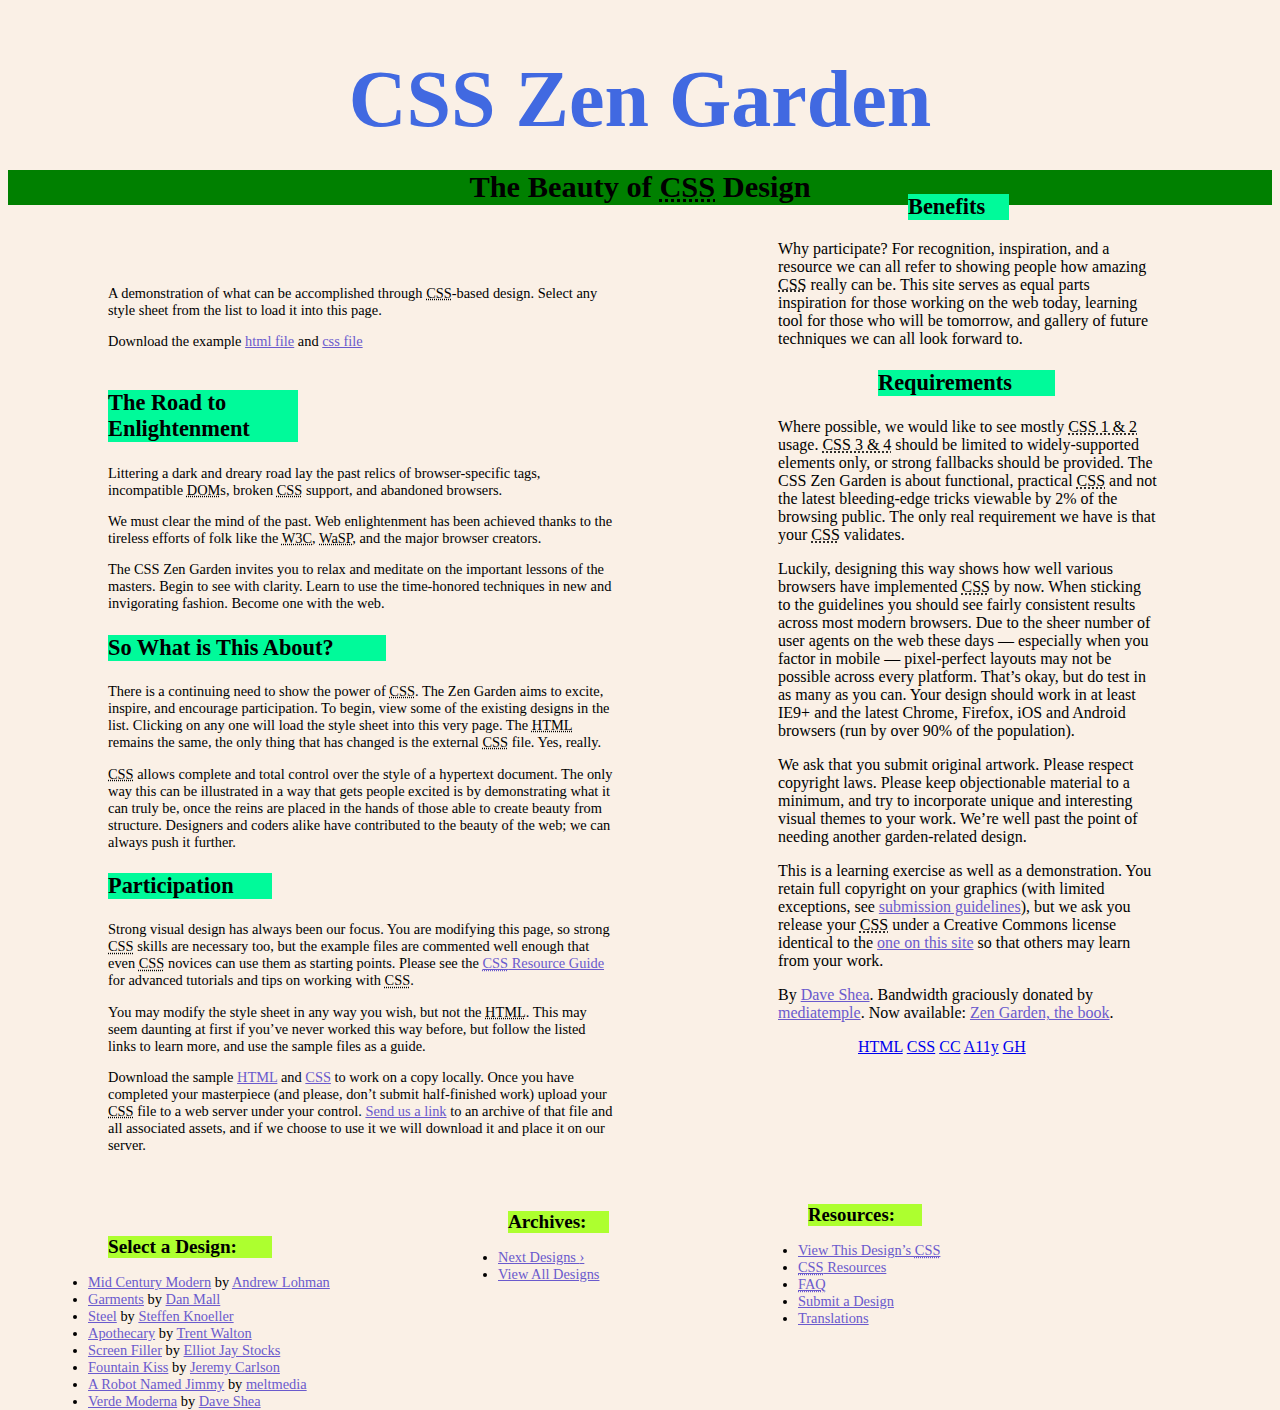
<file: csszengarden/index.html>
<!DOCTYPE html>
<html lang="en">
<head>
	<meta charset="utf-8">
	<title>CSS Zen Garden: The Beauty of CSS Design</title>

	<link rel="stylesheet" media="screen" href="style.css?v=8may2013">
	<link rel="alternate" type="application/rss+xml" title="RSS" href="http://www.csszengarden.com/zengarden.xml">

	<meta name="viewport" content="width=device-width, initial-scale=1.0">
	<meta name="author" content="Dave Shea">
	<meta name="description" content="A demonstration of what can be accomplished visually through CSS-based design.">
	<meta name="robots" content="all">


	<!--[if lt IE 9]>
	<script src="script/html5shiv.js"></script>
	<![endif]-->
</head>

<!--



	View source is a feature, not a bug. Thanks for your curiosity and
	interest in participating!

	Here are the submission guidelines for the new and improved csszengarden.com:

	- CSS3? Of course! Prefix for ALL browsers where necessary.
	- go responsive; test your layout at multiple screen sizes.
	- your browser testing baseline: IE9+, recent Chrome/Firefox/Safari, and iOS/Android
	- Graceful degradation is acceptable, and in fact highly encouraged.
	- use classes for styling. Don't use ids.
	- web fonts are cool, just make sure you have a license to share the files. Hosted 
	  services that are applied via the CSS file (ie. Google Fonts) will work fine, but
	  most that require custom HTML won't. TypeKit is supported, see the readme on this
	  page for usage instructions: https://github.com/mezzoblue/csszengarden.com/

	And a few tips on building your CSS file:

	- use :first-child, :last-child and :nth-child to get at non-classed elements
	- use ::before and ::after to create pseudo-elements for extra styling
	- use multiple background images to apply as many as you need to any element
	- use the Kellum Method for image replacement, if still needed. http://goo.gl/GXxdI
	- don't rely on the extra divs at the bottom. Use ::before and ::after instead.
				
		
-->

<body id="css-zen-garden">
<div class="page-wrapper">

	<section class="intro" id="zen-intro">
		<header role="banner">
			<h1>CSS Zen Garden</h1>
			<h2>The Beauty of <abbr title="Cascading Style Sheets">CSS</abbr> Design</h2>
		</header>

		<div class="summary" id="zen-summary" role="article">
			<p>A demonstration of what can be accomplished through <abbr title="Cascading Style Sheets">CSS</abbr>-based design. Select any style sheet from the list to load it into this page.</p>
			<p>Download the example <a href="/examples/index" title="This page's source HTML code, not to be modified.">html file</a> and <a href="/examples/style.css" title="This page's sample CSS, the file you may modify.">css file</a></p>
		</div>

		<div class="preamble" id="zen-preamble" role="article">
			<h3>The Road to Enlightenment</h3>
			<p>Littering a dark and dreary road lay the past relics of browser-specific tags, incompatible <abbr title="Document Object Model">DOM</abbr>s, broken <abbr title="Cascading Style Sheets">CSS</abbr> support, and abandoned browsers.</p>
			<p>We must clear the mind of the past. Web enlightenment has been achieved thanks to the tireless efforts of folk like the <abbr title="World Wide Web Consortium">W3C</abbr>, <abbr title="Web Standards Project">WaSP</abbr>, and the major browser creators.</p>
			<p>The CSS Zen Garden invites you to relax and meditate on the important lessons of the masters. Begin to see with clarity. Learn to use the time-honored techniques in new and invigorating fashion. Become one with the web.</p>
		</div>
	</section>

	<div class="main supporting" id="zen-supporting" role="main">
		<div class="explanation" id="zen-explanation" role="article">
			<h3>So What is This About?</h3>
			<p>There is a continuing need to show the power of <abbr title="Cascading Style Sheets">CSS</abbr>. The Zen Garden aims to excite, inspire, and encourage participation. To begin, view some of the existing designs in the list. Clicking on any one will load the style sheet into this very page. The <abbr title="HyperText Markup Language">HTML</abbr> remains the same, the only thing that has changed is the external <abbr title="Cascading Style Sheets">CSS</abbr> file. Yes, really.</p>
			<p><abbr title="Cascading Style Sheets">CSS</abbr> allows complete and total control over the style of a hypertext document. The only way this can be illustrated in a way that gets people excited is by demonstrating what it can truly be, once the reins are placed in the hands of those able to create beauty from structure. Designers and coders alike have contributed to the beauty of the web; we can always push it further.</p>
		</div>

		<div class="participation" id="zen-participation" role="article">
			<h3>Participation</h3>
			<p>Strong visual design has always been our focus. You are modifying this page, so strong <abbr title="Cascading Style Sheets">CSS</abbr> skills are necessary too, but the example files are commented well enough that even <abbr title="Cascading Style Sheets">CSS</abbr> novices can use them as starting points. Please see the <a href="http://www.mezzoblue.com/zengarden/resources/" title="A listing of CSS-related resources"><abbr title="Cascading Style Sheets">CSS</abbr> Resource Guide</a> for advanced tutorials and tips on working with <abbr title="Cascading Style Sheets">CSS</abbr>.</p>
			<p>You may modify the style sheet in any way you wish, but not the <abbr title="HyperText Markup Language">HTML</abbr>. This may seem daunting at first if you&#8217;ve never worked this way before, but follow the listed links to learn more, and use the sample files as a guide.</p>
			<p>Download the sample <a href="/examples/index" title="This page's source HTML code, not to be modified.">HTML</a> and <a href="/examples/style.css" title="This page's sample CSS, the file you may modify.">CSS</a> to work on a copy locally. Once you have completed your masterpiece (and please, don&#8217;t submit half-finished work) upload your <abbr title="Cascading Style Sheets">CSS</abbr> file to a web server under your control. <a href="http://www.mezzoblue.com/zengarden/submit/" title="Use the contact form to send us your CSS file">Send us a link</a> to an archive of that file and all associated assets, and if we choose to use it we will download it and place it on our server.</p>
		</div>

		<div class="benefits" id="zen-benefits" role="article">
			<h3>Benefits</h3>
			<p>Why participate? For recognition, inspiration, and a resource we can all refer to showing people how amazing <abbr title="Cascading Style Sheets">CSS</abbr> really can be. This site serves as equal parts inspiration for those working on the web today, learning tool for those who will be tomorrow, and gallery of future techniques we can all look forward to.</p>
		</div>

		<div class="requirements" id="zen-requirements" role="article">
			<h3>Requirements</h3>
			<p>Where possible, we would like to see mostly <abbr title="Cascading Style Sheets, levels 1 and 2">CSS 1 &amp; 2</abbr> usage. <abbr title="Cascading Style Sheets, levels 3 and 4">CSS 3 &amp; 4</abbr> should be limited to widely-supported elements only, or strong fallbacks should be provided. The CSS Zen Garden is about functional, practical <abbr title="Cascading Style Sheets">CSS</abbr> and not the latest bleeding-edge tricks viewable by 2% of the browsing public. The only real requirement we have is that your <abbr title="Cascading Style Sheets">CSS</abbr> validates.</p>
			<p>Luckily, designing this way shows how well various browsers have implemented <abbr title="Cascading Style Sheets">CSS</abbr> by now. When sticking to the guidelines you should see fairly consistent results across most modern browsers. Due to the sheer number of user agents on the web these days &#8212; especially when you factor in mobile &#8212; pixel-perfect layouts may not be possible across every platform. That&#8217;s okay, but do test in as many as you can. Your design should work in at least IE9+ and the latest Chrome, Firefox, iOS and Android browsers (run by over 90% of the population).</p>
			<p>We ask that you submit original artwork. Please respect copyright laws. Please keep objectionable material to a minimum, and try to incorporate unique and interesting visual themes to your work. We&#8217;re well past the point of needing another garden-related design.</p>
			<p>This is a learning exercise as well as a demonstration. You retain full copyright on your graphics (with limited exceptions, see <a href="http://www.mezzoblue.com/zengarden/submit/guidelines/">submission guidelines</a>), but we ask you release your <abbr title="Cascading Style Sheets">CSS</abbr> under a Creative Commons license identical to the <a href="http://creativecommons.org/licenses/by-nc-sa/3.0/" title="View the Zen Garden's license information.">one on this site</a> so that others may learn from your work.</p>
			<p role="contentinfo">By <a href="http://www.mezzoblue.com/">Dave Shea</a>. Bandwidth graciously donated by <a href="http://www.mediatemple.net/">mediatemple</a>. Now available: <a href="http://www.amazon.com/exec/obidos/ASIN/0321303474/mezzoblue-20/">Zen Garden, the book</a>.</p>
		</div>

		<footer>
			<a href="http://validator.w3.org/check/referer" title="Check the validity of this site&#8217;s HTML" class="zen-validate-html">HTML</a>
			<a href="http://jigsaw.w3.org/css-validator/check/referer" title="Check the validity of this site&#8217;s CSS" class="zen-validate-css">CSS</a>
			<a href="http://creativecommons.org/licenses/by-nc-sa/3.0/" title="View the Creative Commons license of this site: Attribution-NonCommercial-ShareAlike." class="zen-license">CC</a>
			<a href="http://mezzoblue.com/zengarden/faq/#aaa" title="Read about the accessibility of this site" class="zen-accessibility">A11y</a>
			<a href="https://github.com/mezzoblue/csszengarden.com" title="Fork this site on Github" class="zen-github">GH</a>
		</footer>

	</div>


	<aside class="sidebar" role="complementary">
		<div class="wrapper">

			<div class="design-selection" id="design-selection">
				<h3 class="select">Select a Design:</h3>
				<nav role="navigation">
					<ul>
					<li>
						<a href="/221/" class="design-name">Mid Century Modern</a> by						<a href="http://andrewlohman.com/" class="designer-name">Andrew Lohman</a>
					</li>					<li>
						<a href="/220/" class="design-name">Garments</a> by						<a href="http://danielmall.com/" class="designer-name">Dan Mall</a>
					</li>					<li>
						<a href="/219/" class="design-name">Steel</a> by						<a href="http://steffen-knoeller.de" class="designer-name">Steffen Knoeller</a>
					</li>					<li>
						<a href="/218/" class="design-name">Apothecary</a> by						<a href="http://trentwalton.com" class="designer-name">Trent Walton</a>
					</li>					<li>
						<a href="/217/" class="design-name">Screen Filler</a> by						<a href="http://elliotjaystocks.com/" class="designer-name">Elliot Jay Stocks</a>
					</li>					<li>
						<a href="/216/" class="design-name">Fountain Kiss</a> by						<a href="http://jeremycarlson.com" class="designer-name">Jeremy Carlson</a>
					</li>					<li>
						<a href="/215/" class="design-name">A Robot Named Jimmy</a> by						<a href="http://meltmedia.com/" class="designer-name">meltmedia</a>
					</li>					<li>
						<a href="/214/" class="design-name">Verde Moderna</a> by						<a href="http://www.mezzoblue.com/" class="designer-name">Dave Shea</a>
					</li>					</ul>
				</nav>
			</div>

			<div class="design-archives" id="design-archives">
				<h3 class="archives">Archives:</h3>
				<nav role="navigation">
					<ul>
						<li class="next">
							<a href="/214/page1">
								Next Designs <span class="indicator">&rsaquo;</span>
							</a>
						</li>
						<li class="viewall">
							<a href="http://www.mezzoblue.com/zengarden/alldesigns/" title="View every submission to the Zen Garden.">
								View All Designs							</a>
						</li>
					</ul>
				</nav>
			</div>

			<div class="zen-resources" id="zen-resources">
				<h3 class="resources">Resources:</h3>
				<ul>
					<li class="view-css">
						<a href="style.css" title="View the source CSS file of the currently-viewed design.">
							View This Design&#8217;s <abbr title="Cascading Style Sheets">CSS</abbr>						</a>
					</li>
					<li class="css-resources">
						<a href="http://www.mezzoblue.com/zengarden/resources/" title="Links to great sites with information on using CSS.">
							<abbr title="Cascading Style Sheets">CSS</abbr> Resources						</a>
					</li>
					<li class="zen-faq">
						<a href="http://www.mezzoblue.com/zengarden/faq/" title="A list of Frequently Asked Questions about the Zen Garden.">
							<abbr title="Frequently Asked Questions">FAQ</abbr>						</a>
					</li>
					<li class="zen-submit">
						<a href="http://www.mezzoblue.com/zengarden/submit/" title="Send in your own CSS file.">
							Submit a Design						</a>
					</li>
					<li class="zen-translations">
						<a href="http://www.mezzoblue.com/zengarden/translations/" title="View translated versions of this page.">
							Translations						</a>
					</li>
				</ul>
			</div>
		</div>
	</aside>


</div>

<!--

	These superfluous divs/spans were originally provided as catch-alls to add extra imagery.
	These days we have full ::before and ::after support, favour using those instead.
	These only remain for historical design compatibility. They might go away one day.
		
-->
<div class="extra1" role="presentation"></div><div class="extra2" role="presentation"></div><div class="extra3" role="presentation"></div>
<div class="extra4" role="presentation"></div><div class="extra5" role="presentation"></div><div class="extra6" role="presentation"></div>

</body>
</html>
</file>
<file: csszengarden/style.css>
@media only screen and (min-width:320px) {
		h1{
			font-size: 100%;
			color:red;
		}
	}
	h1{
	font-family:cursive;
	font-size: 500%;
	text-align: center;
	color: royalblue;
	background-color: linen;
	margin-bottom: 0px; 
}
h2{
	text-align: center;
	font-size :190%;
	font-family: "Times New Roman", Times, serif;
	margin-bottom: 80px;
	background-color: green;
	color: 

}
.summary p{
	font-family: cursive;
	font-size:90%;
	margin-left: 100px;
	width: 40%;
}
.summary a{
	color: slateblue;
}
.preamble h3{
	font-family: Georgia,serif;
 	font-size :140%;
 	margin-left: 100px;
 	margin-top: 40px;
 	background-color: mediumspringgreen;
	width: 15%;
}
.preamble p{
	font-family: cursive;
	font-size: 90%;
	margin-left :100px;
	width: 40%;
}
.explanation h3{
	font-family: Georgia,serif;
	font-size: 140%;
	margin-left:100px;
	background-color: mediumspringgreen;
	width: 22%;
}
.explanation p{
	font-family: cursive;
	font-size :90%;
	width: 40%;
	margin-left:100px; 
}
.participation h3{
	font-family: Georgia,serif;
	font-size:140%;
	margin-left: 100px;
	background-color: mediumspringgreen;
	width: 13%;
}
.participation p{
	font-family: cursive;
	font-size:90%;
	margin-left: 100px;
	width: 40%;
}
.participation a{
	color: slateblue;
}
.benefits h3{
	font-family: Georgia,serif;
	font-size: 140%;
	margin: -975px 50px 20px 900px;
	background-color: mediumspringgreen;
	width: 8%;
	
}
.benefits p{
	width: 30%;
	margin-left:770px;
	font-family: cursive;
}
.requirements h3{
	margin-left: 870px;
	font-size: 140%;
	font-family: Georgia,serif;
	background-color: mediumspringgreen;
	width: 14%;
}
.requirements p{
	width: 30%;
	font-family: cursive;
	margin-left: 770px;
}
.requirements a{
	color: slateblue;
}

.design-selection h3{
	font-family: Georgia,serif;
	font-size: 120%;
	margin:180px 100px 10px 100px;
	background-color: greenyellow;
	width: 13%;
} 
.design-selection li{
	font-family: cursive;
	font-size: 90%;
	margin-left: 40px;
}
.design-selection a{
	color: slateblue;
}
.design-archives h3{
	font-family: Georgia,serif;
	font-size: 120%;
	margin:-215px 0px 0px 500px;
	background-color: greenyellow;
	width: 8%;
}
.design-archives li{
	font-family: cursive;
	font-size: 90%;
	margin: 0px 0px 0px 450px;

}
.design-archives a{
	color: slateblue;
}
.zen-resources h3{
	font-family: Georgia,serif;
	margin:-95px 0px 0px 800px;
	background-color: greenyellow;
	width: 9%;
}
.zen-resources li{
	font-family: cursive;
	font-size: 90%;
	margin: 0px 0px 0px 750px;
}
.zen-resources a{
	color: slateblue;
}
.zen-validate-html{
	margin: 0px 0px 0px 850px;
}
body{
	background-color:linen; 
}
}
</file>
